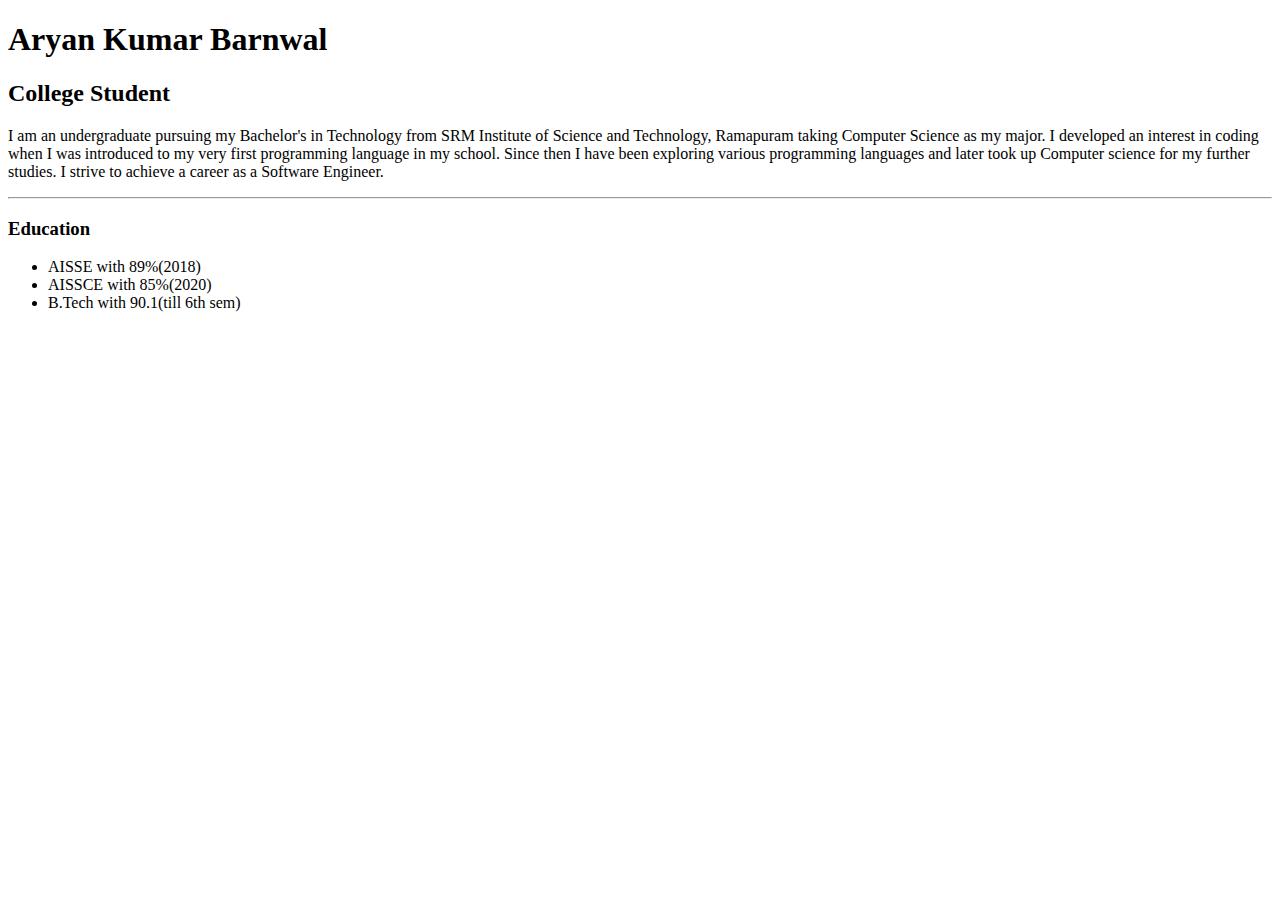
<file: index.html>
<!DOCTYPE html>
<html lang="en">
<head>
    <meta charset="UTF-8">
    <meta name="viewport" content="width=device-width, initial-scale=1.0">
    <title>My resume</title>
</head>
<body>
    <h1>Aryan Kumar Barnwal</h1>
    <h2>College Student</h2>
    <p>I am an undergraduate pursuing my Bachelor's in Technology from SRM Institute of Science and Technology, Ramapuram taking Computer Science as my major. 
        I developed an interest in coding when I was introduced to my very first programming language in my school. 
        Since then I have been exploring various programming languages and later took up Computer science for my further studies. 
        I strive to achieve a career as a Software Engineer.</p>
    <hr>
    <h3>Education</h3>
    <ul>
        <li>AISSE with 89%(2018)</li>
        <li>AISSCE with 85%(2020)</li>
        <li>B.Tech with 90.1(till 6th sem)</li>
    </ul>

</body>
</html>
</file>
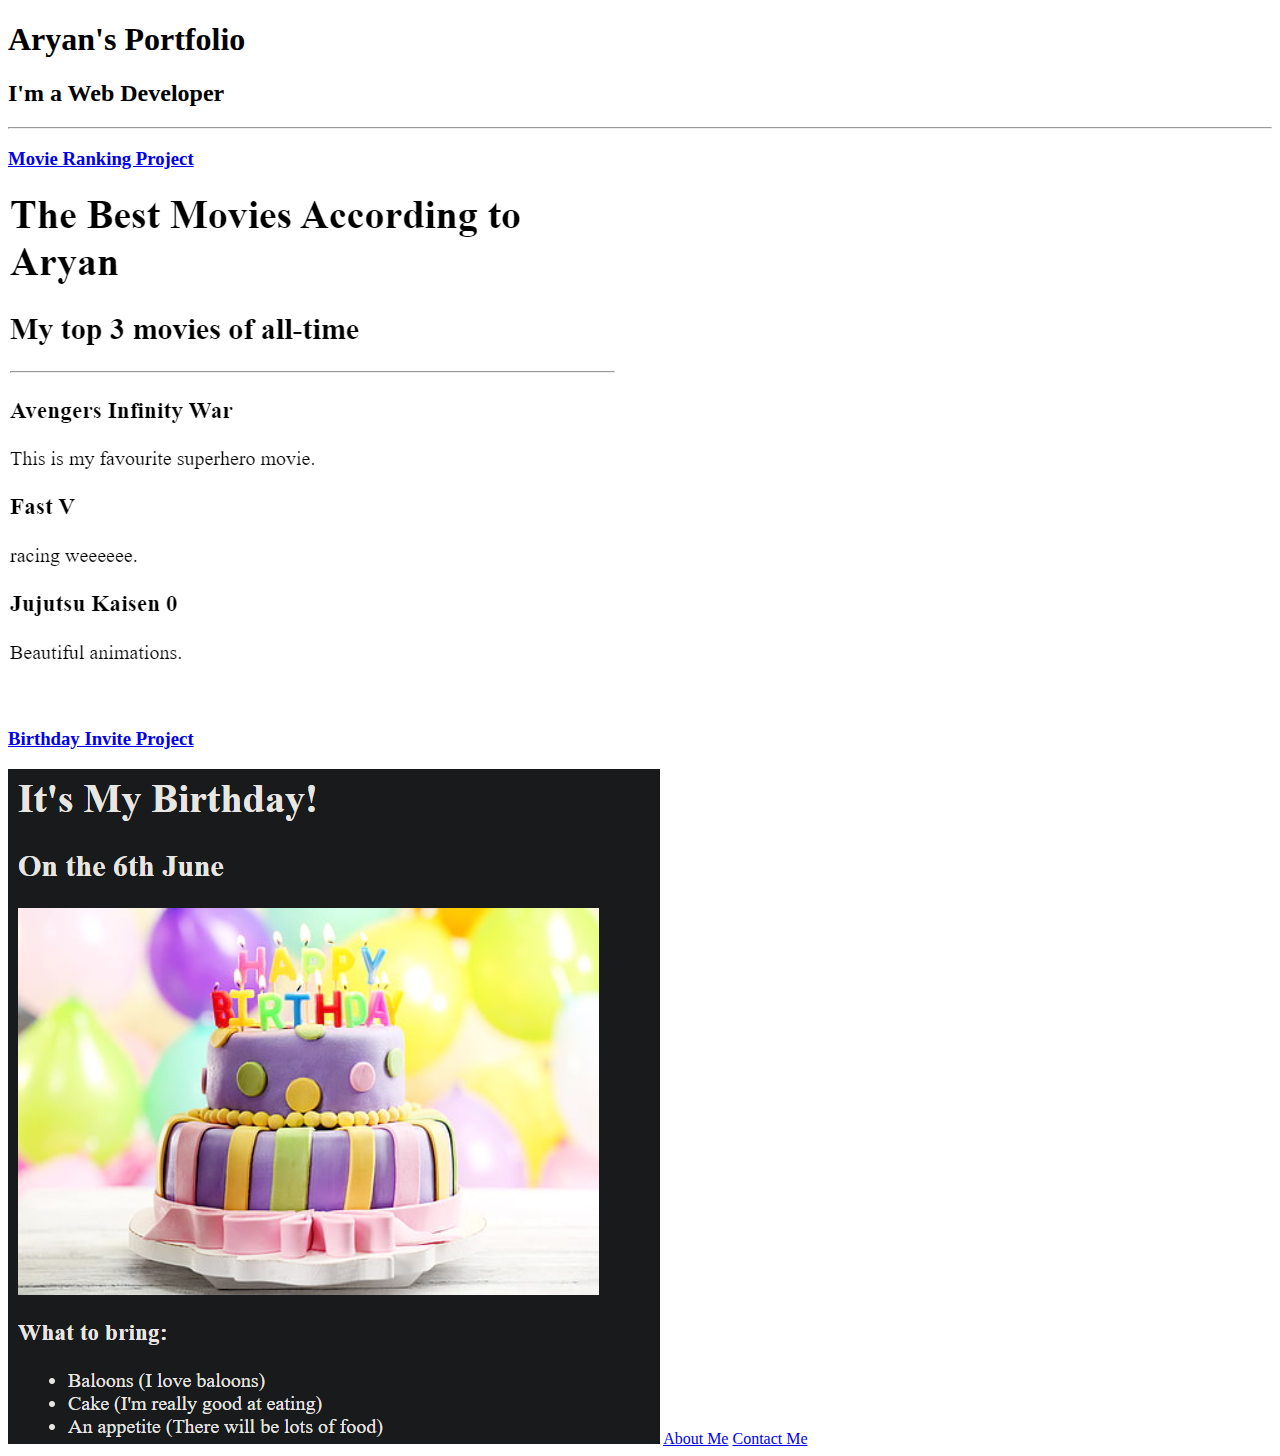
<file: 4.3 HTML Porfolio Project/index.html>
<!-- TODO 1: Create the HTML Boilerplate -->

<!-- TODO 2: Add Your previous projects' HTML into the public folder -->

<!-- TODO 3: Take screenshots of your project previews and add the images to the images folder -->

<!-- TODO 4: Add titles/subtitles etc. -->

<!-- TODO 5: Add a link to the project pages -->

<!-- TODO 6: Add images to show the project previews
HINT for TODO 6: You can use the height attribute set to 200 to make the image smaller:
https://developer.mozilla.org/en-US/docs/Web/HTML/Element/img#attr-height -->

<!-- TODO 7: Add the Contact Me and About Me page links -->
<!DOCTYPE html>
<html lang="en">
<head>
    <meta charset="UTF-8">
    <meta name="viewport" content="width=device-width, initial-scale=1.0">
    <title>Document</title>
</head>
<body>
    <h1>Aryan's Portfolio</h1>
    <h2>I'm a Web Developer</h2>
    <hr>
    <h3><a href="./public/movie-ranking.html">Movie Ranking Project</a></h3>
    <img src="./assets/images/Screenshot 2023-09-07 235204.png" alt="Movie Rankings">
    <br>
    <h3><a href="./public/birthday-invite.html">Birthday Invite Project</a></h3>
    <img src="./assets/images/Screenshot 2023-09-07 234938.png" alt="Birthday Image">
    <a href="./public/about.html">About Me</a>
    <a href="./public/contact.html">Contact Me</a>
</body>
</html>
</file>
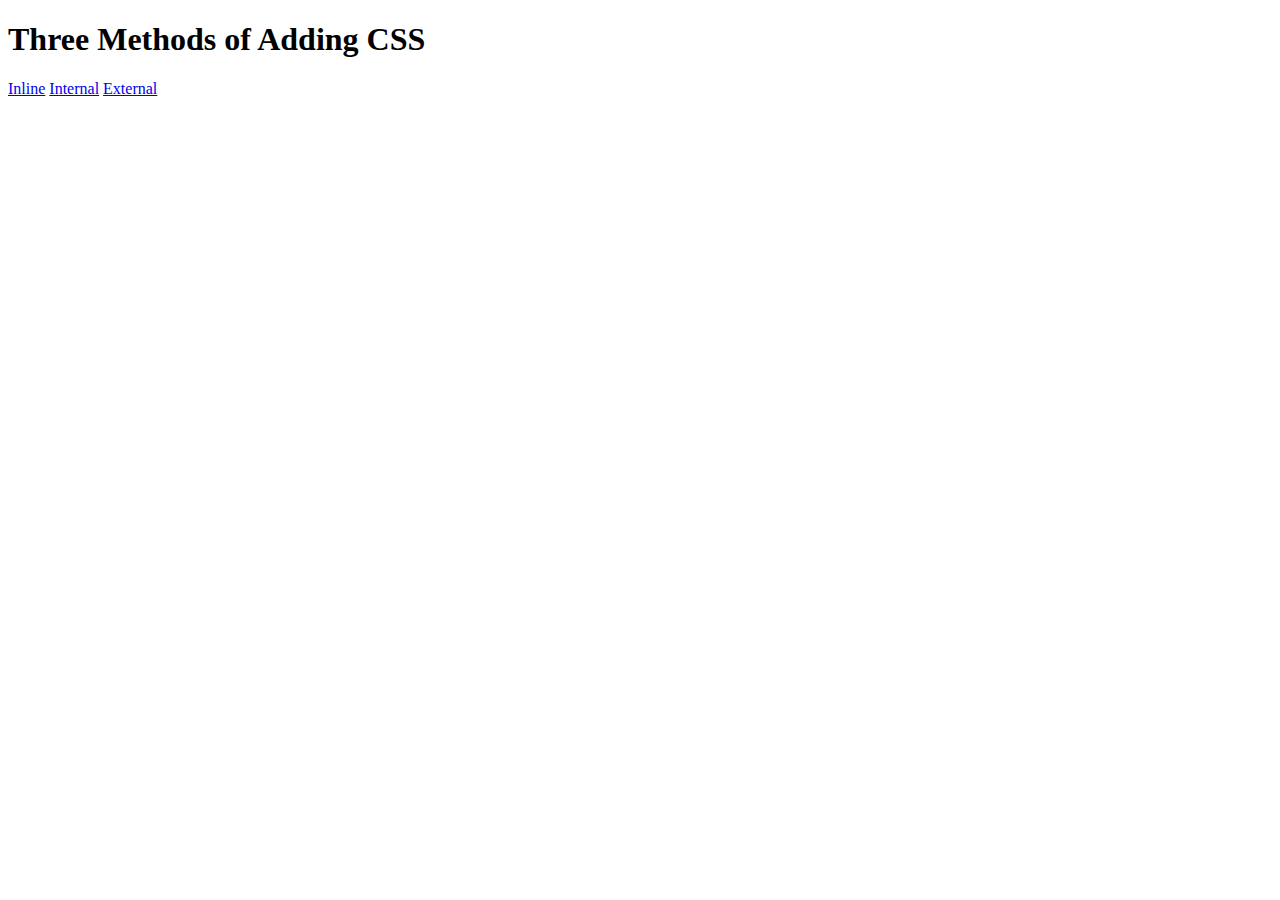
<file: 5.1AddingCSS/5.1. Adding CSS/index.html>
<!DOCTYPE html>
<html lang="en">

<head>
  <meta charset="UTF-8">
  <title>Adding CSS</title>
</head>

<body>
  <h1>Three Methods of Adding CSS</h1>
  <!-- Create 3 Links to The 3 Webpages: inline, internal and external -->
  <a href="./inline.html">Inline</a>
  <a href="./internal.html">Internal</a>
  <a href="./external.html">External</a>
</body>

</html>
</file>
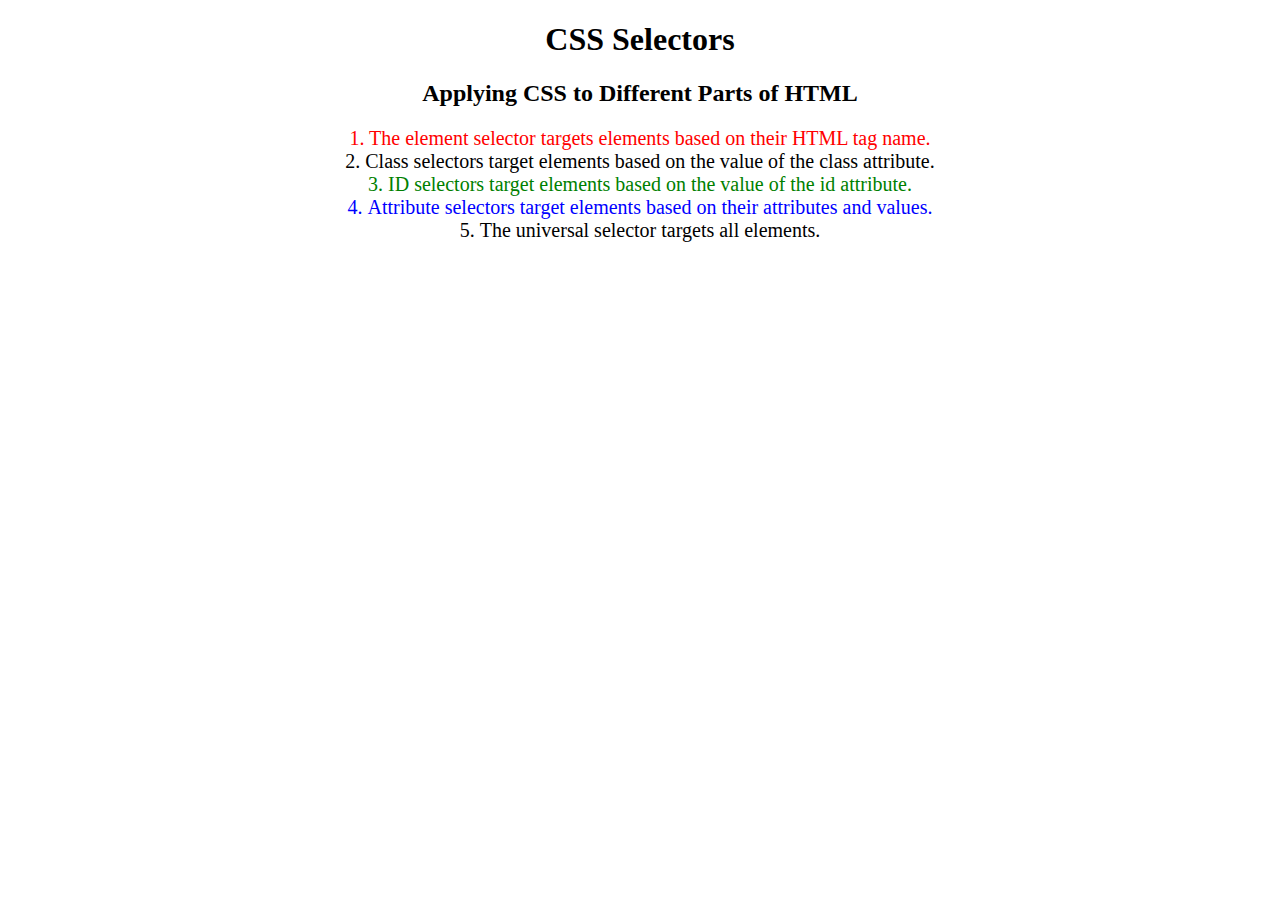
<file: 5.3CSSSelectors/5.3 CSS Selectors/index.html>
<!DOCTYPE html>
<html lang="en">

<head>
  <meta charset="UTF-8">
  <title>CSS Selectors</title>
  <link rel="stylesheet" href="./style.css" />
</head>

<body>
  <h1>CSS Selectors</h1>
  <h2>Applying CSS to Different Parts of HTML</h2>
  <!-- TODO 1: Set the CSS for all paragraph tags to "color: red" -->
  <p class="note">1. The element selector targets elements based on their HTML tag name.</p>

  <ol>
    <!-- TODO 2: Set the CSS for all elements with a class of "note" to "font-size: 20px" -->
    <li class="note" value="2">Class selectors target elements based on the value of the class attribute.</li>

    <!-- TODO 3: Set the CSS for the element with an id of "id-selector-demo" to "color: green" -->
    <li class="note" id="id-selector-demo" value="3">ID selectors target elements based on the value of the id
      attribute.</li>

    <!-- TODO 4: Set the CSS for the li elements that have the "value" attribute set to "4" to have "color: blue" -->
    <li class="note" value="4">Attribute selectors target elements based on their attributes and values.</li>

    <!-- TODO 5: Set all elements to have "text-align: center" -->
    <li class="note" value="5">The universal selector targets all elements.</li>
  </ol>
</body>

</html>
</file>
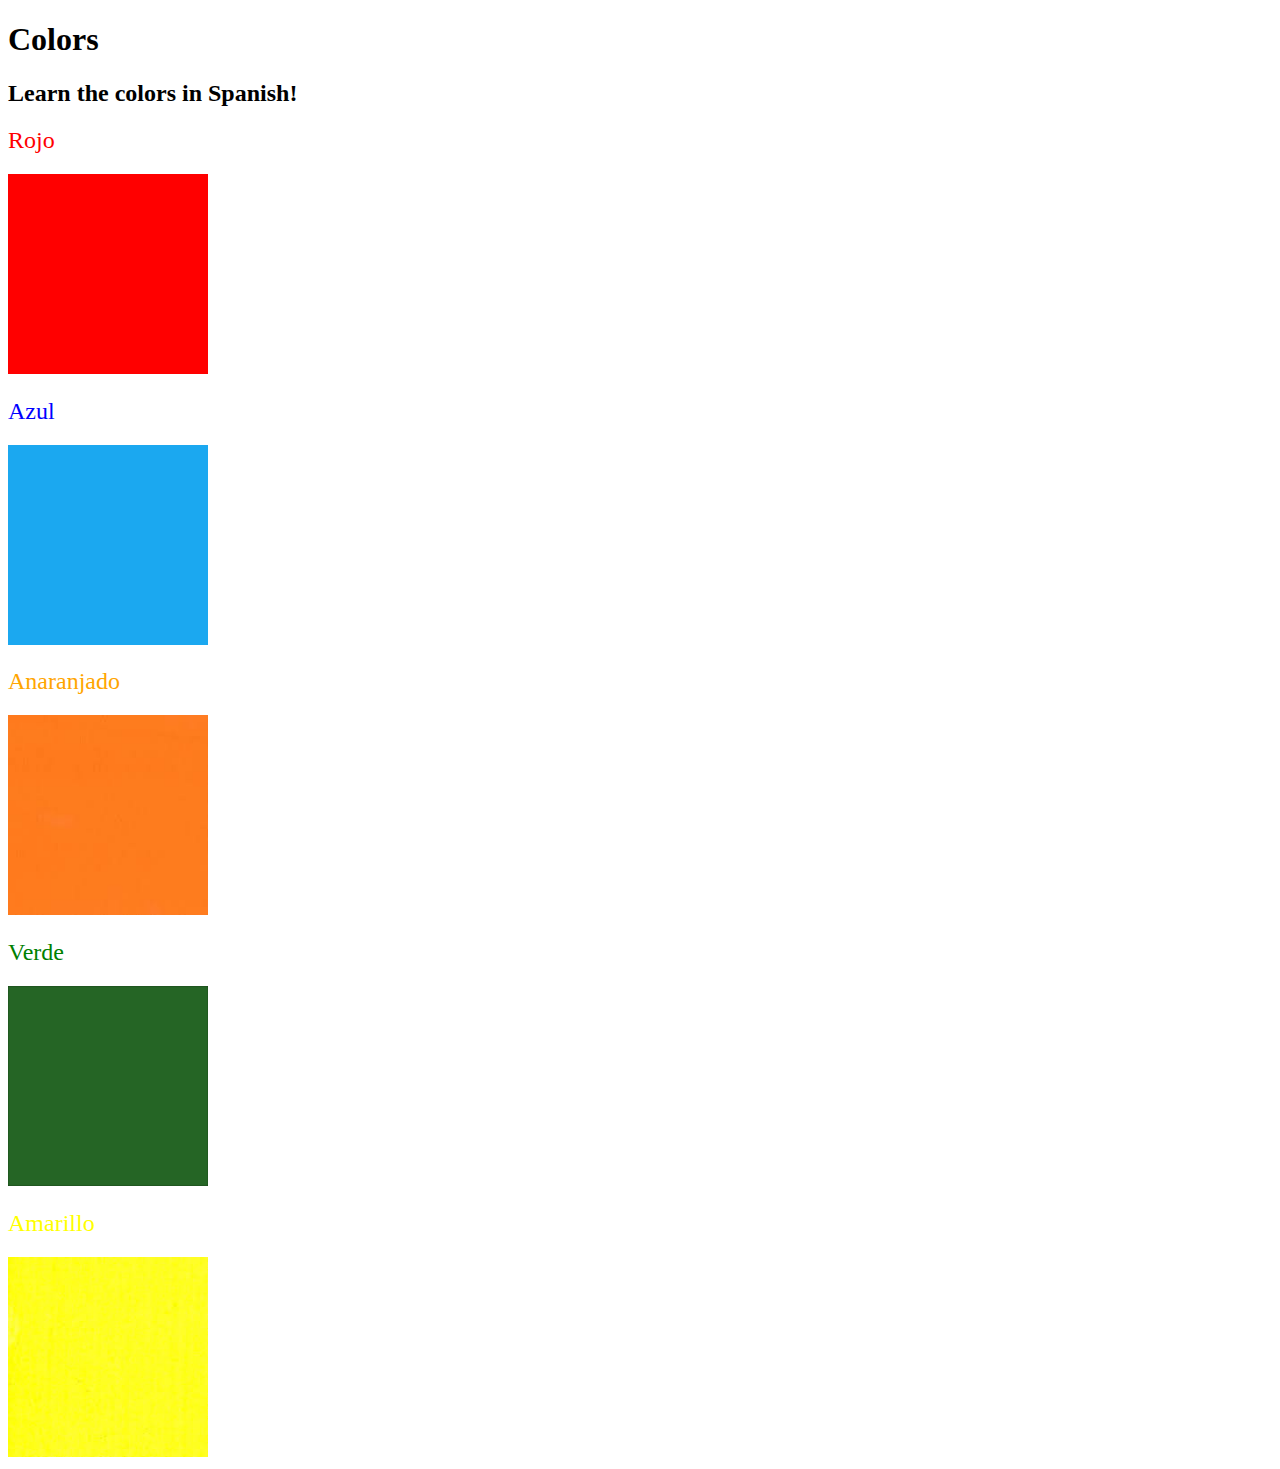
<file: 5.4ColorVocabProject/5.4 Color Vocab Project/index.html>
<!DOCTYPE html>
<html lang="en">

<head>
  <meta charset="UTF-8">
  <title>Spanish Vocabulary</title>
  <link rel="stylesheet" href="./style.css" />
</head>

<body>
  <h1>Colors</h1>
  <h2>Learn the colors in Spanish!</h2>
  <h2 class="color-title" id="red">Rojo</h2>
  <img class="color" src="./assets/images/red.png" alt="red" />

  <h2 class="color-title" id="blue">Azul</h2>
  <img src="./assets/images/blue.png" alt="blue" />

  <h2 class="color-title" id="orange">Anaranjado</h2>
  <img src="./assets/images/orange.png" alt="orange" />

  <h2 class="color-title" id="green">Verde</h2>
  <img src="./assets/images/green.png" alt="green" />

  <h2 class="color-title" id="yellow">Amarillo</h2>
  <img src="./assets/images/yellow.png" alt="yellow" />
</body>

</html>

<!-- 
TODOs
IMPORTANT: You should not need to make ANY CHANGES to index.html
All code should be written in your CSS file.

1. Create a CSS file and incorporate it as an external stylesheet.
2. Use CSS to style each of the color titles to meaning. 
Hint: Use the id to help if you don't know the words in spanish.
3. Use CSS to change all the color titles to have "font-weight: normal;"
4. Use CSS (not HTML) to make all the images 200px heigh and 200px wide. 
Hint: 
https://developer.mozilla.org/en-US/docs/Web/CSS/height
https://developer.mozilla.org/en-US/docs/Web/CSS/width
-->
</file>
<file: 5.3CSSSelectors/5.3 CSS Selectors/style.css>
ol {
  margin-left: -40px;
  margin-top: -20px;
  list-style-position: inside;
}
p {
  color:red;
}

.note {
  font-size: 20px;
}

#id-selector-demo {
  color: green;
}

li[value="4"] {
  color: blue;
}

* {
  text-align: center;
}
/* Write your CSS below, don't change the rules above. */
</file>
<file: 5.4ColorVocabProject/5.4 Color Vocab Project/style.css>
img {
    height: 200px;
    width: 200px;
}
#red {
    color: red;
}
#blue {
    color: blue;
}
#orange {
    color: orange;
}
#green {
    color:green;
}
#yellow {
    color:yellow;
}
.color-title {
    font-weight: normal;
}
</file>
